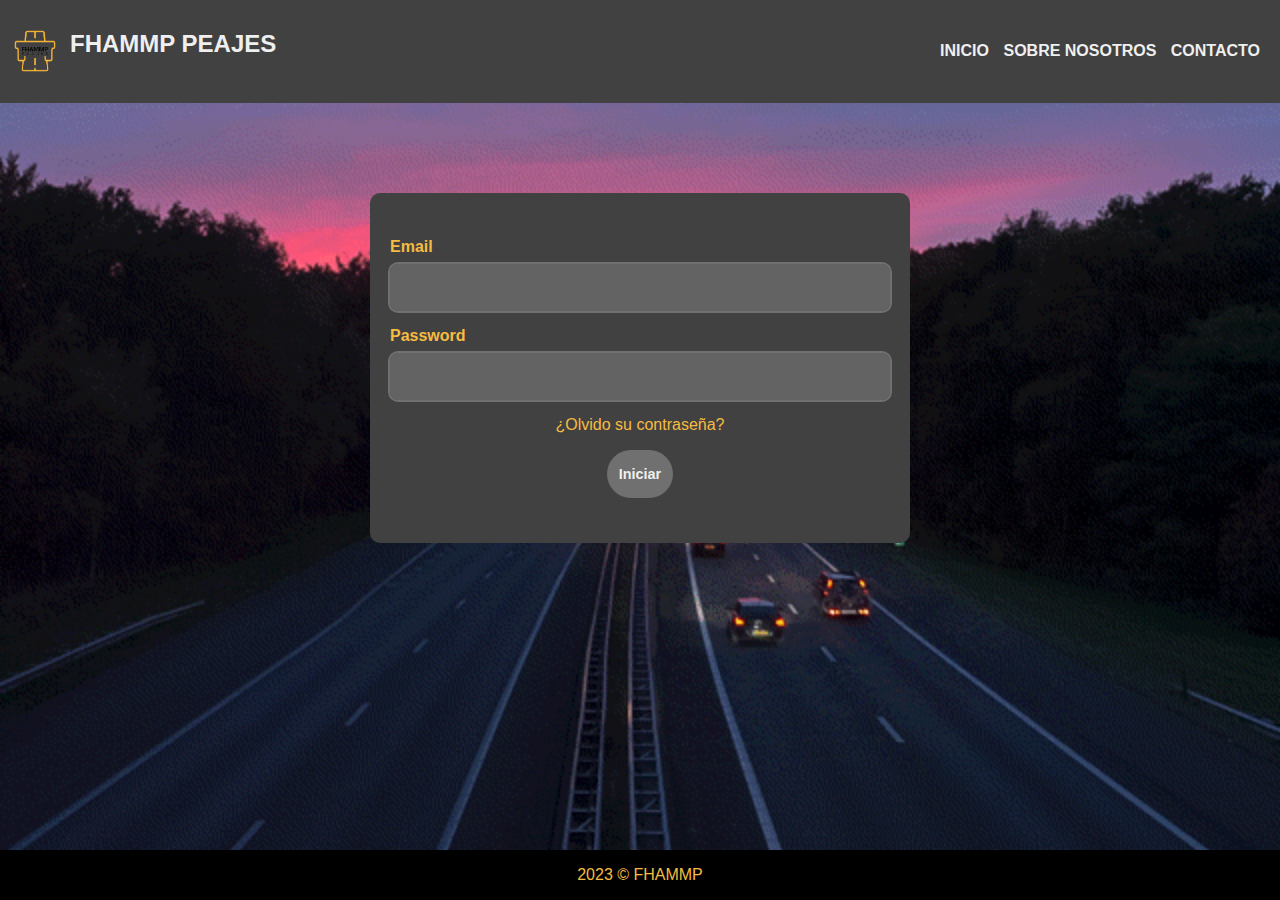
<file: Tpfhammp-main2/vistas/index.html>
<!DOCTYPE html>
<html lang="en">
<head>
    <meta charset="UTF-8">
    <meta name="viewport" content="width=device-width, initial-scale=1.0">
    <link rel="stylesheet" href="../Styles/styleindex.css">
    <title>FHAMMP LOGUIN</title>
</head>
<body>
    <div id="pagina">  <!-- DIV PARA LA PAGINA  -->
        <div id="cabecera"> <!-- DIV PARA LA CABECERA  -->
             <header>
                <a href="#" class="logo">
                <img src="../Imagenes/logo.png" alt="logocompania">
                <h2 class="FHAMMP">FHAMMP PEAJES</h2>
                </a>
                <nav>
                <a href="" class="nav-link">INICIO</a>
                <a href="" class="nav-link">SOBRE NOSOTROS</a>
                <a href="" class="nav-link">CONTACTO</a>
                </nav>
            </header> 
        </div>
       
     <div id="contenido"> <!-- DIV PARA EL CONTENIDO  -->
             <div class="contenedor"> <!-- DIV PARA FORMULARIO DE LOGUIN  -->
                <form class="form" method="post" action="../procesos/procesar.php" > <!-- FORMULARIO lOGUIN  -->
                    <span class="input-span">
                    <label for="email" class="label">Email</label> <!-- TITULO DE LO QUE INGRESA  -->
                    <input type="email" name="correo" id="email"></span> <!-- INPUT DONDE INGRESA LOS DATOS HACER VALIDACION PHP  -->
                    <span class="input-span">
                    <label for="password" class="label">Password</label> <!-- TITULO DE LO QUE INGRESA  -->
                    <input type="password" name="contrasenia" id="password"></span> <!-- INPUT DE LA CONTRASEÑA VALIDACION PHP  -->
                    <span class="span"><a href="">¿Olvido su contraseña? </a></span> 
                    <input class="submit" type="submit" value="Iniciar" name="registro">  <!-- boton de loguin -->
                   
                </form>
            </div>
        </div>
  <div id="pie">2023 &copy; FHAMMP</div> <!-- foooter-->
</div>


</body>

</html>
</file>
<file: Tpfhammp-main2/Styles/styleindex.css>
html, body {
    margin:0;
    padding:0;
    height:100%;
    font-family: sans-serif;
  }

  #cabecera{
   display: grid;
   align-items: center;
  
  }

  header{
    display:flex;
    min-height: 70px;
    background-color: #414141;
    justify-content: space-between;
    align-items: center;
    padding: 10px;
  
  }
  
  
  
  #pagina {
    position: relative;
    min-height: 100%;
    background-image: url(../Imagenes/este.gif);
    background-position: center;
    background-size: cover;
    height: 780px;
    background-repeat: no-repeat;
  }
  
  #contenido {
    padding-bottom:50px;
    
  }
  
  #pie {
    height:50px;
    line-height:50px;
    background:black;
    color:#F6BB41;
    text-align:center;
    position:absolute;
    bottom:0;
    left:0;
    width:100%;
  }

  .logo{
    display:flex;
    align-items:center;
  }
  
  .logo img{
    height: 50px;
    margin-right: 10px;
    
  
  
  }
  a{
    text-decoration: none;
    color:#efefef;
   
  }
  nav a{
    font-weight: 600;
    padding-right: 10px;
   
  }
  nav a:hover{
    color:#896A29;
  }
  @media(max-width:700px){
    header{
      flex-direction:column;
    }
    nav{
      padding: 10px 0px;
    }
  }
  
  
  h2{
    padding:0 0 15px 0;
  }
.contenedor{
  background-color:#414141;
  width: 500px;
  height: 300px;
  text-align: center;
  padding: 25px 20px;
  border-radius: 10px;
  display: grid;
  place-items: center;
  margin:auto;
  margin-top:90px;

}
form {
  --bg-light: #efefef;
  --bg-dark: #707070;
  --clr: #F6BB41;
  --clr-alpha: #9c9c9c60;
  display: flex;
  flex-direction: column;
  align-items: center;
  gap: 1rem;
  width: 100%;
}

.form .input-span {
  width: 100%;
  display: flex;
  flex-direction: column;
  gap: .5rem;
}

form input[type="email"],
form input[type="password"] {
  border-radius: 0.5rem;
  padding: 1rem 0.75rem;
  width: auto;
  border: none;
  display: flex;
  align-items: center;
  gap: 0.5rem;
  background-color: var(--clr-alpha);
  outline: 2px solid var(--bg-dark);
}

form input[type="email"]:focus,
form input[type="password"]:focus {
  outline: 2px solid var(--clr);
}

.label {
  align-self: flex-start;
  color: var(--clr);
  font-weight: 600;
}

form .submit {
  padding: 1rem 0.75rem;
  width: auto;
  display: flex;
  align-items: center;
  gap: 0.5rem;
  border-radius: 3rem;
  background-color: var(--bg-dark);
  color: var(--bg-light);
  border: none;
  cursor: pointer;
  transition: all 300ms;
  font-weight: 600;
  font-size: .9rem;
}

form .submit:hover {
  background-color: var(--clr);
  color: var(--bg-dark);
}

.span {
  text-decoration: none;
  color: var(--bg-dark);
}

.span a {
  color: var(--clr);
}
</file>
